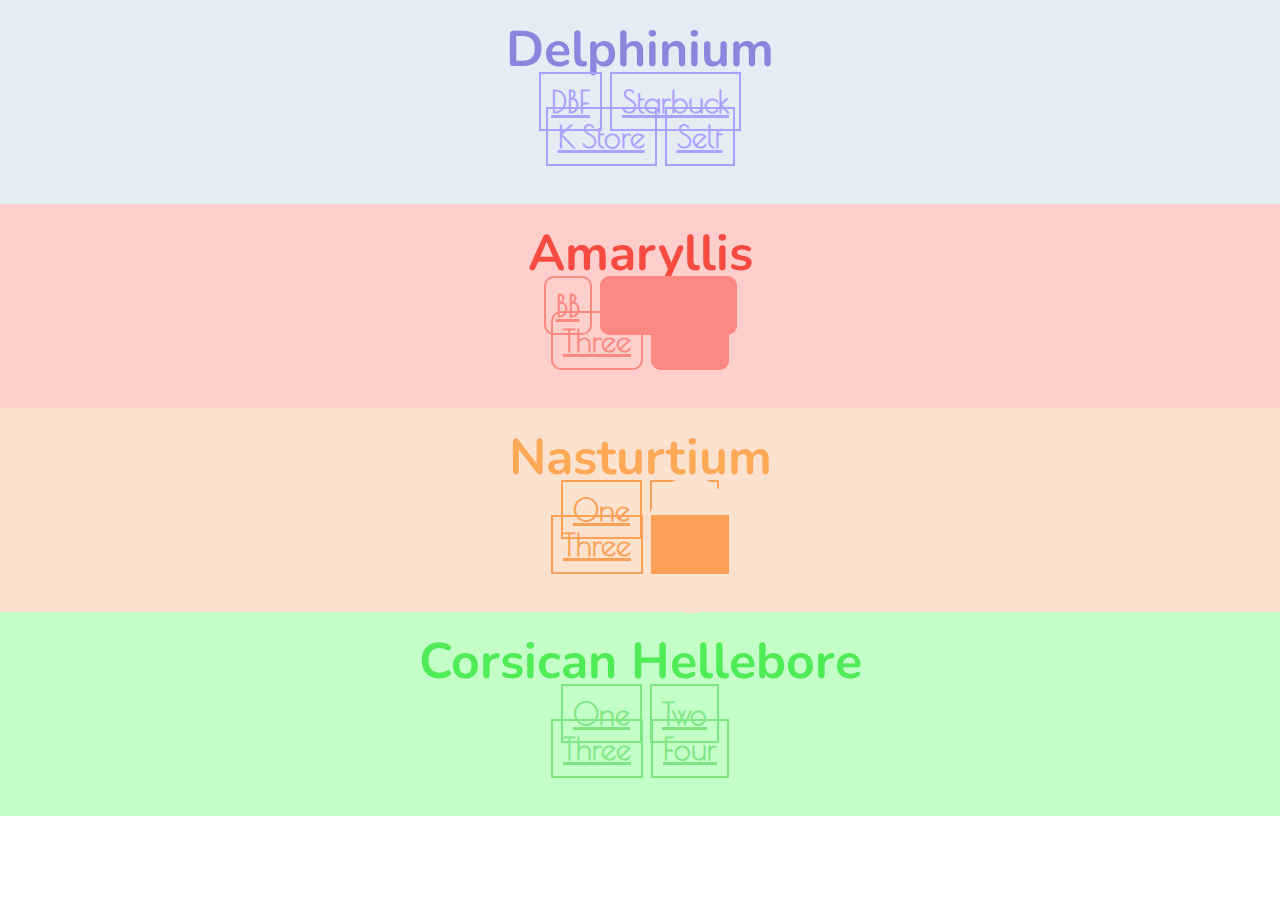
<file: index.html>
<!DOCTYPE html>
<html lang="en">
<head>
    <meta charset="Unicode">
    <meta name="viewport" content="width=device-width, initial-scale=1.0">
    <title>Interactive Playground</title>

    
    <!--Getting the bootstrap for css-->
    <link href="https://cdn.jsdelivr.net/npm/bootstrap@5.1.0/dist/css/bootstrap.min.css" rel="stylesheet" integrity="sha384-KyZXEAg3QhqLMpG8r+8fhAXLRk2vvoC2f3B09zVXn8CA5QIVfZOJ3BCsw2P0p/We" crossorigin="anonymous">
    <!--and a bundle-->
    <script src="https://cdn.jsdelivr.net/npm/bootstrap@5.1.0/dist/js/bootstrap.bundle.min.js" integrity="sha384-U1DAWAznBHeqEIlVSCgzq+c9gqGAJn5c/t99JyeKa9xxaYpSvHU5awsuZVVFIhvj" crossorigin="anonymous"></script>

    <!--Bootstrap -->
    <link rel="stylesheet" type="text/css" href="main.css"></link>

    
</head>
<body>
    <div class = "container">
        <div class = "row upper">
            <div class = "col-sm-6 innercol left">
                <div class = "col-sm-12 text-center">
                    <h2 class = "Header one">Delphinium</h2>
                </div>
                <div class = "col-sm-12 innerrow">
                    <a href="https://marcophanvu.github.io/DBF-Demo/" class="btn buttondemo Delphinium one">DBF</a>
                    <a href="https://marcophanvu.github.io/starbucksclonevn/" class="btn buttondemo Delphinium two">Starbuck</a>
                </div>
                <div class = "col-sm-12 innerrow">
                    <a href="https://marcophanvu.github.io/the-band-clone/" class="btn buttondemo Delphinium three">K Store</a>
                    <a href="https://marcophanvu.github.io/playground/" class="btn buttondemo Delphinium four">Self</a>
                </div>
            </div>


            <div class = "col-sm-6 innercol right">
                <div class = "col-sm-12 text-center">
                    <h2 class = "Header two">Amaryllis</h2>
                </div>
                <div class = "col-sm-12 innerrow">
                    <a href="https://marcophanvu.github.io/Breaky-Bricks/" class="btn buttondemo Amaryllis one">BB</a>
                    <a href="https://marcophanvu.github.io/tictactoe/" class="btn buttondemo Amaryllis two">TicTacToe</a>
                </div>
                <div class = "col-sm-12 innerrow">
                    <a href="" class="btn buttondemo Amaryllis three">Three</a>
                    <a href="" class="btn buttondemo Amaryllis four">Four</a>
                </div>
            </div>
        </div>
        <div class = "row lower">
            <div class = "col-sm-6 innercol left">
                <div class = "col-sm-12 text-center">
                    <h2 class = "Header three">Nasturtium</h2>
                </div>
                <div class = "col-sm-12 innerrow">
                    <a href="" class="btn buttondemo Nasturtium one">One</a>
                    <a href="" class="btn buttondemo Nasturtium two">Two</a>
                </div>
                <div class = "col-sm-12 innerrow">
                    <a href="" class="btn buttondemo Nasturtium three">Three</a>
                    <a href="" class="btn buttondemo Nasturtium four">Four</a>
                </div>
            </div>


            <div class = "col-sm-6 innercol right">
                <div class = "col-sm-12 text-center">
                    <h2 class = "Header four">Corsican Hellebore</h2>
                </div>
                <div class = "col-sm-12 innerrow">
                    <a href="" class="btn buttondemo CorsicanHellebore one">One</a>
                    <a href="" class="btn buttondemo CorsicanHellebore two">Two</a>
                </div>
                <div class = "col-sm-12 innerrow">
                    <a href="" class="btn buttondemo CorsicanHellebore three">Three</a>
                    <a href="" class="btn buttondemo CorsicanHellebore four">Four</a>
                </div>
            </div>
        </div>
    </div>

</body>
</html>
</file>
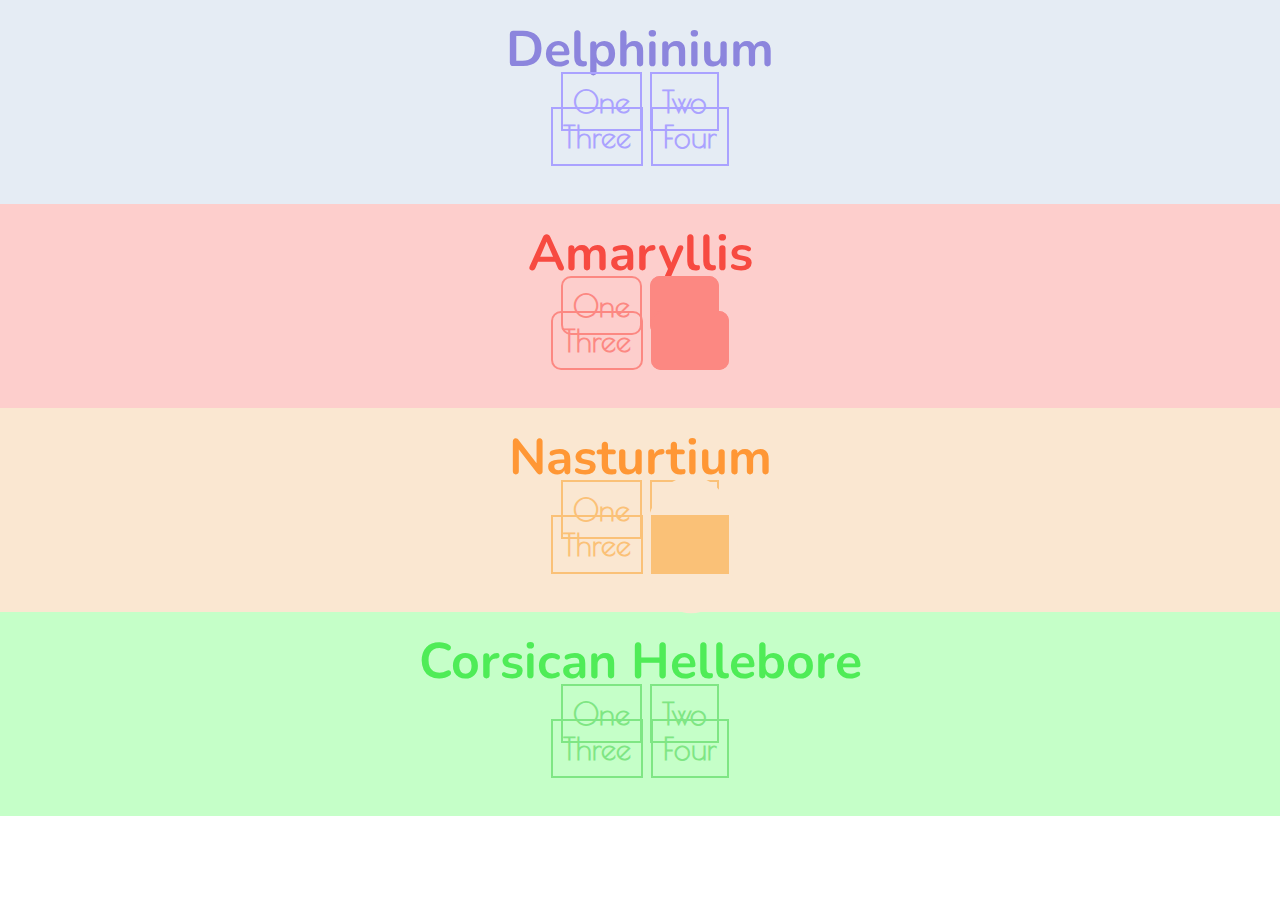
<file: buttoning.html>
<!DOCTYPE html>
<html lang="en">
<head>
    <meta charset="Unicode">
    <meta name="viewport" content="width=device-width, initial-scale=1.0">
    <title>Interactive button Playground</title>

    
    <!--Getting the bootstrap for css-->
    <link href="https://cdn.jsdelivr.net/npm/bootstrap@5.1.0/dist/css/bootstrap.min.css" rel="stylesheet" integrity="sha384-KyZXEAg3QhqLMpG8r+8fhAXLRk2vvoC2f3B09zVXn8CA5QIVfZOJ3BCsw2P0p/We" crossorigin="anonymous">
    <!--and a bundle-->
    <script src="https://cdn.jsdelivr.net/npm/bootstrap@5.1.0/dist/js/bootstrap.bundle.min.js" integrity="sha384-U1DAWAznBHeqEIlVSCgzq+c9gqGAJn5c/t99JyeKa9xxaYpSvHU5awsuZVVFIhvj" crossorigin="anonymous"></script>

    <!--Bootstrap -->
    <link rel="stylesheet" type="text/css" href="buttonwithme.css"></link>

    
</head>
<body>
    <div class = "container">
        <div class = "row upper">
            <div class = "col-sm-6 innercol left">
                <div class = "col-sm-12 text-center">
                    <h2 class = "Header one">Delphinium</h2>
                </div>
                <div class = "col-sm-12 innerrow">
                    <a class="btn buttondemo Delphinium one">One</a>
                    <a class="btn buttondemo Delphinium two">Two</a>
                </div>
                <div class = "col-sm-12 innerrow">
                    <a class="btn buttondemo Delphinium three">Three</a>
                    <a class="btn buttondemo Delphinium four">Four</a>
                </div>
            </div>


            <div class = "col-sm-6 innercol right">
                <div class = "col-sm-12 text-center">
                    <h2 class = "Header two">Amaryllis</h2>
                </div>
                <div class = "col-sm-12 innerrow">
                    <a class="btn buttondemo Amaryllis one">One</a>
                    <a class="btn buttondemo Amaryllis two">Two</a>
                </div>
                <div class = "col-sm-12 innerrow">
                    <a class="btn buttondemo Amaryllis three">Three</a>
                    <a class="btn buttondemo Amaryllis four">Four</a>
                </div>
            </div>
        </div>
        <div class = "row lower">
            <div class = "col-sm-6 innercol left">
                <div class = "col-sm-12 text-center">
                    <h2 class = "Header three">Nasturtium</h2>
                </div>
                <div class = "col-sm-12 innerrow">
                    <a class="btn buttondemo Nasturtium one">One</a>
                    <a class="btn buttondemo Nasturtium two">Two</a>
                </div>
                <div class = "col-sm-12 innerrow">
                    <a class="btn buttondemo Nasturtium three">Three</a>
                    <a class="btn buttondemo Nasturtium four">Four</a>
                </div>
            </div>


            <div class = "col-sm-6 innercol right">
                <div class = "col-sm-12 text-center">
                    <h2 class = "Header four">Corsican Hellebore</h2>
                </div>
                <div class = "col-sm-12 innerrow">
                    <a class="btn buttondemo CorsicanHellebore one">One</a>
                    <a class="btn buttondemo CorsicanHellebore two">Two</a>
                </div>
                <div class = "col-sm-12 innerrow">
                    <a class="btn buttondemo CorsicanHellebore three">Three</a>
                    <a class="btn buttondemo CorsicanHellebore four">Four</a>
                </div>
            </div>
        </div>
    </div>

</body>
</html>
</file>
<file: main.css>
@import url('https://fonts.googleapis.com/css2?family=Klee+One:wght@600&family=Nunito:wght@200&family=Poiret+One&display=swap');

:root {
    --button-width: 150px;
    --button-height: 75px;
    
    --Delphinium-main-color: #aaa2ff;
    --Delphinium-background-color: #E5ECF4;
    --Delphinium-clicked-color: #8A4FFF;
    --Delphinium-text-color: #8c85dd;

    --Amaryllis-main-color: #fc8882;
    --Amaryllis-background-color: #fdc7c5;
    --Amaryllis-clicked-color: #ee5149;
    --Amaryllis-text-color: #f74a41;
    
    --Nasturtium-main-color: #fca055;
    --Nasturtium-background-color: #fae2cf;
    --Nasturtium-clicked-color: #ffa653;
    --Nasturtium-text-color: #ffa856;

    --CorsicanHellebore-main-color: #7fe684;
    --CorsicanHellebore-background-color:#c5ffc8;
    --CorsicanHellebore-clicked-color: #49cf4f;
    --CorsicanHellebore-text-color: #4fec57;

}
* {
    padding:0;
    margin:0;
}

button:focus {
    outline: none !important;
}

/*GLOBAL BUTTON AND HEADERS SETTINGS*/
.buttondemo {
    width: var(--button-width);
    height: var(--button-height);
    padding: 10px;
    margin: 2px;
    position: relative;
}
.Header {
    font-family: Nunito;
    font-weight: bold;
    font-size: 50px;
    padding-top: 15px;
}


/*Upper half*/
.row {
    font-family: 'Poiret One';
}
/*Delphinium*/
.innercol.left {
    background-color: var(--Delphinium-background-color);
    text-align: center;
    padding-bottom: 50px;
}
.Header.one {color: var(--Delphinium-text-color);}
.Delphinium {
    border: 2px solid var(--Delphinium-main-color);
    color: var(--Delphinium-main-color);
    font-size: 30px;
    font-weight: bold;
    transition: 0.5s ease all;
}
.Delphinium:hover {color: #ffffff;}
.Delphinium.one:hover {background-color: var(--Delphinium-main-color);}
.Delphinium.two:hover {box-shadow: inset 150px 0 0 0 var(--Delphinium-main-color);}
.Delphinium.three:hover {box-shadow: inset 0 75px 0 0 var(--Delphinium-main-color)}

/* Delphinium four*/
.Delphinium.four {transition: ease-out 0.5s;}
.Delphinium.four:hover {
    color: #ffffff;
    box-shadow: inset 0 0 75px 75px var(--Delphinium-main-color);
}

.Delphinium.one:active, .Delphinium.two:active, .Delphinium.three:active, .Delphinium.four:active {
    transition: 1ms;
    box-shadow: none;
    background-color: var(--Delphinium-clicked-color);
    border-color: var(--Delphinium-clicked-color);
}

/* [August 27th, 2021] IM HERE TO HELP THE GUY FIND WHERE THE NEXT SECTION IS
IM BEING HELPFUL. YOU BETTER SAY THANK YOU TO ME, FUTURE ME*/

/* [June 25th, 2023] THANK YOU, PAST ME, I'VE FOUND THAT THIS WORKED. APPRECIATTED IT */

/*Amaryllis*/
.Header.two {color: var(--Amaryllis-text-color)}
.row.upper .innercol.right {
    background-color: #fdcecc;
    text-align: center;
    padding-bottom: 50px;
}
.Amaryllis {
    border: 2px solid var(--Amaryllis-main-color);
    color: var(--Amaryllis-main-color);
    border-radius: 10px;
    font-size: 30px;
    font-weight: bold;
    transition: ease-in-out 0.3s;
    overflow: hidden;
    z-index: 1;
}

.Amaryllis:hover {color: #ffffff;}

/*Amaryllis one and three*/
.Amaryllis.one:before {   
    transition: 0.5s all ease;
    position: absolute;
    border-radius: 5px;
    top: -5%;
    left: 50%;
    right: 50%;
    bottom: -1%;
    opacity: 1;
    content:"";
    background-color: var(--Amaryllis-main-color);
}
.Amaryllis.one:hover:before {
    transition: 0.5s all ease;
    left: -1px;
    right: -1px;
    opacity: 1;
    z-index: -1;
}
.Amaryllis.three:before {   
    transition: 0.5s all ease;
    position: absolute;
    border-radius: 5px;
    top: 50%;
    left: -1%;
    right: -1%;
    bottom: 50%;
    opacity: 1;
    content:"";
    background-color: var(--Amaryllis-main-color);
}
.Amaryllis.three:hover:before {
    transition: 0.5s all ease;
    top: -1px;
    bottom: -1px;
    opacity: 1;
    z-index: -1;
}

/*Amaryllis two and four*/
.Amaryllis.two, .Amaryllis.four {
    z-index: 1;
    background-color: var(--Amaryllis-main-color);
}
.Amaryllis.two:before {   
    transition: 0.5s all ease;
    position: absolute;
    border-radius: 8px;
    top: 0;
    left: 0%;
    right: 0%;
    bottom: 0;
    opacity: 1;
    content:"";
    background-color: #fdcecc;
    z-index:-1;
}
.Amaryllis.two:hover:before {
    transition: 0.5s all ease;
    left: 51%;
    right: 51%;
    opacity: 1;
    z-index: -1;
}
.Amaryllis.four:after {
    content: "";
    transition: 0.5s all ease;
    position: absolute;
    border-radius: 8px;
    top: 0;
    bottom: 0;
    left: 0;
    right: 0;
    opacity: 1;
    background-color: #fdcecc;
    z-index:-1;
}
.Amaryllis.four:hover:after {
    transition: 0.5s all ease;
    top: 51%;
    bottom: 51%;
    opacity: 1;
    z-index: -1;
}
/*Active for 1 and 3 */
.Amaryllis:not(.two, .four):active:before {
    transition: 0.01s;
    background-color: var(--Amaryllis-clicked-color);
    border-color: var(--Amaryllis-clicked-color);
}
/*Active for 2 and 4 */
.Amaryllis:active {
    transition: 0.01s;
    background-color: var(--Amaryllis-clicked-color);
    border-color: var(--Amaryllis-clicked-color);
}

/* [August 27th, 2021] IM HERE TO HELP THE GUY FIND WHERE THE NEXT SECTION IS
IM BEING HELPFUL. YOU BETTER SAY THANK YOU TO ME, FUTURE ME*/
/* I RECEIVED, THANK YOU PAST ME, I'LL PASS THIS FOR OUR FUTURE US TOO*/
/* THANK YOU GUYS, U GUYS HELPED ME ALOT, THANKS.*/
/* [MAY, 2023] I DID FIND THIS REALLY HELPFUL, THANK YOU PAST ME */

/*Nasturtium*/
.Header.three {color: var(--Nasturtium-text-color)}
.row.lower .innercol.left {
    background-color: var(--Nasturtium-background-color) /**/;
    text-align: center;
    padding-bottom: 50px;
}
.Nasturtium {
    border: 2px solid var(--Nasturtium-main-color);
    color:var(--Nasturtium-main-color);
    font-size: 30px;
    font-weight: bold;
    transition: 0.5s;
    z-index: 1;
    overflow: hidden;
}
.Nasturtium:hover {
    transition: 0.5s;
    color:#ffffff;
}
/*Nasturtium One n Two*/
.Nasturtium:after {
    width: 120%;
    height: 0%;
    top: 50%;
    left: 50%;
    content: "";
    transform: translateX(-49%) translateY(-50%) rotate(25deg);
    position: absolute;
    background-color: var(--Nasturtium-main-color);
    z-index: -1;
    transition: ease 0.6s;
}
.Nasturtium.two:after {
    transform: translateX(-49%) translateY(-50%) rotate(-25deg);
}

.Nasturtium:not(.three, .four):hover:after {
    height: 200%;
}

/*Nasturtium Three*/
.Nasturtium.three:after {
    width: 0%;
    height: 0%;
    border-radius: 50%;
    transform: translateX(-49%) translateY(-50%);
    transition: ease 0.75s;
}
.Nasturtium.three:hover:after {
    width: 125%;
    height: 250%;
}

/*Nasturtium Four*/
.Nasturtium.four {
    background-color: var(--Nasturtium-main-color);
}
.Nasturtium.four:after {
    width: 125%;
    height: 250%;
    border-radius: 50%;
    transform: translateX(-49%) translateY(-50%);
    background-color: var(--Nasturtium-background-color);
    transition: ease 0.75s;
    z-index: -1;
}
.Nasturtium.four:hover:after {
    width: 0%;
    height: 0%;
}

/*Nasturtium All*/
.Nasturtium:active:after {
    transition: 0.01s;
    background-color: var(--Nasturtium-clicked-color);
    border-color: var(--Nasturtium-clicked-color);
}


/* [Ausgust 27th, 2021] IM HERE TO HELP THE GUY WHO IS WATCHING THIS BE ABLE TO FIND WHERE THE NEXT SECTION IS
IM BEING HELPFUL. YOU BETTER SAY THANK YOU TO ME, FUTURE ME*/
/* I RECEIVED, THANK YOU PAST ME, I'LL PASS THIS FOR OUR FUTURE US TOO*/
/* FUTURE U RECEIVED, THANKS, LUV U*/

/*CorsicanHellebore*/
.Header.four {color: var(--CorsicanHellebore-text-color)}
.row.lower .innercol.right {
    background-color: var(--CorsicanHellebore-background-color);
    text-align: center;
    padding-bottom: 50px;
}
.CorsicanHellebore {
    border: 2px solid var(--CorsicanHellebore-main-color);
    color: var(--CorsicanHellebore-main-color);
    font-size: 30px;
    font-weight: bold;
    transition: 0.2s;
}
.CorsicanHellebore:hover {
    color: #ffffff;
    background-color:var(--CorsicanHellebore-main-color);
}
.CorsicanHellebore:active {
    background-color:  var(--CorsicanHellebore-clicked-color);
    border-color: var(--CorsicanHellebore-clicked-color);
}
</file>
<file: buttonwithme.css>
@import url('https://fonts.googleapis.com/css2?family=Klee+One:wght@600&family=Nunito:wght@200&family=Poiret+One&display=swap');

:root{
    --button-width: 150px;
    --button-height: 75px;
    
    --Delphinium-main-color: #aaa2ff;
    --Delphinium-background-color: #E5ECF4;
    --Delphinium-clicked-color: #8A4FFF;
    --Delphinium-text-color: #8c85dd;

    --Amaryllis-main-color: #fc8882;
    --Amaryllis-background-color: #fdc7c5;
    --Amaryllis-clicked-color: #ee5149;
    --Amaryllis-text-color: #f74a41;
    
    --Nasturtium-main-color: #fac177;
    --Nasturtium-background-color: #fae7d1;
    --Nasturtium-clicked-color: #faa72a;
    --Nasturtium-text-color: #ff9735;

    --CorsicanHellebore-main-color: #7fe684;
    --CorsicanHellebore-background-color:#c5ffc8;
    --CorsicanHellebore-clicked-color: #49cf4f;
    --CorsicanHellebore-text-color: #4fec57;

}
*{
    padding:0;
    margin:0;
}

button:focus{
    outline: none !important;
}

/*GLOBAL BUTTON AND HEADERS SETTINGS*/
.buttondemo{
    width: var(--button-width);
    height: var(--button-height);
    padding: 10px;
    margin: 2px;
    position: relative;
}
.Header {
    font-family: Nunito;
    font-weight: bold;
    font-size: 50px;
    padding-top: 15px;
}


/*Upper half*/
.row {
    font-family: 'Poiret One';
}
/*Delphinium*/
.innercol.left {
    background-color: var(--Delphinium-background-color);
    text-align: center;
    padding-bottom: 50px;
}
.Header.one {color: var(--Delphinium-text-color);}
.Delphinium {
    border: 2px solid var(--Delphinium-main-color);
    color: var(--Delphinium-main-color);
    font-size: 30px;
    font-weight: bold;
    transition: 0.5s ease all;
}
.Delphinium:hover {color: #ffffff;}
.Delphinium.one:hover {background-color: var(--Delphinium-main-color);}
.Delphinium.two:hover {box-shadow: inset 150px 0 0 0 var(--Delphinium-main-color);}
.Delphinium.three:hover {box-shadow: inset 0 75px 0 0 var(--Delphinium-main-color)}

/* Delphinium four*/
.Delphinium.four {transition: ease-out 0.5s;}
.Delphinium.four:hover {
    color: #ffffff;
    box-shadow: inset 0 0 75px 75px var(--Delphinium-main-color);
}

.Delphinium.one:active, .Delphinium.two:active, .Delphinium.three:active, .Delphinium.four:active {
    transition: 1ms;
    box-shadow: none;
    background-color: var(--Delphinium-clicked-color);
    border-color: var(--Delphinium-clicked-color);
}

/*IM HERE TO HELP THE GUY FIND WHERE THE NEXT SECTION IS
IM BEING HELPFUL. YOU BETTER SAY THANK YOU TO ME, FUTURE ME*/


/*Amaryllis*/
.Header.two {color: var(--Amaryllis-text-color)}
.row.upper .innercol.right {
    background-color: #fdcecc;
    text-align: center;
    padding-bottom: 50px;
}
.Amaryllis {
    border: 2px solid var(--Amaryllis-main-color);
    color: var(--Amaryllis-main-color);
    border-radius: 10px;
    font-size: 30px;
    font-weight: bold;
    transition: ease-in-out 0.3s;
    z-index: 1;
}

.Amaryllis:hover {color: #ffffff;}

/*Amaryllis one and three*/
.Amaryllis.one:before {   
    transition: 0.5s all ease;
    position: absolute;
    border-radius: 5px;
    top: 0%;
    left: 50%;
    right: 50%;
    bottom: 0%;
    opacity: 1;
    content:"";
    background-color: var(--Amaryllis-main-color);
}
.Amaryllis.one:hover:before {
    transition: 0.5s all ease;
    left: 0;
    right: 0;
    opacity: 1;
    z-index: -1;
}
.Amaryllis.three:before {   
    transition: 0.5s all ease;
    position: absolute;
    border-radius: 5px;
    top: 50%;
    left: 0%;
    right: 0%;
    bottom: 50%;
    opacity: 1;
    content:"";
    background-color: var(--Amaryllis-main-color);
}
.Amaryllis.three:hover:before {
    transition: 0.5s all ease;
    top: 0;
    bottom: 0;
    opacity: 1;
    z-index: -1;
}

/*Amaryllis two and four*/
.Amaryllis.two, .Amaryllis.four {
    z-index: 1;
    background-color: var(--Amaryllis-main-color);
}
.Amaryllis.two:before {   
    transition: 0.5s all ease;
    position: absolute;
    border-radius: 8px;
    top: 0;
    left: 0%;
    right: 0%;
    bottom: 0;
    opacity: 1;
    content:"";
    background-color: #fdcecc;
    z-index:-1;
}
.Amaryllis.two:hover:before {
    transition: 0.5s all ease;
    left: 51%;
    right: 51%;
    opacity: 1;
    z-index: -1;
}
.Amaryllis.four:after {
    content: "";
    transition: 0.5s all ease;
    position: absolute;
    border-radius: 8px;
    top: 0;
    bottom: 0;
    left: 0;
    right: 0;
    opacity: 1;
    background-color: #fdcecc;
    z-index:-1;
}
.Amaryllis.four:hover:after {
    transition: 0.5s all ease;
    top: 51%;
    bottom: 51%;
    opacity: 1;
    z-index: -1;
}
/*Active for 1 and 3 */
.Amaryllis:not(.two, .four):active:before {
    transition: 0.01s;
    background-color: var(--Amaryllis-clicked-color);
    border-color: var(--Amaryllis-clicked-color);
}
/*Active for 2 and 4 */
.Amaryllis:active {
    transition: 0.01s;
    background-color: var(--Amaryllis-clicked-color);
    border-color: var(--Amaryllis-clicked-color);
}

/*IM HERE TO HELP THE GUY FIND WHERE THE NEXT SECTION IS
IM BEING HELPFUL. YOU BETTER SAY THANK YOU TO ME, FUTURE ME*/
/*I RECEIVED, THANK YOU PAST ME, I'LL PASS THIS FOR OUR FUTURE US TOO*/
/*THANK YOU GUYS, U GUYS HELPED ME ALOT, THANKS.*/

/*Nasturtium*/
.Header.three {color: var(--Nasturtium-text-color)}
.row.lower .innercol.left {
    background-color: var(--Nasturtium-background-color) /**/;
    text-align: center;
    padding-bottom: 50px;
}
.Nasturtium {
    border: 2px solid var(--Nasturtium-main-color);
    color:var(--Nasturtium-main-color);
    font-size: 30px;
    font-weight: bold;
    transition: 0.5s;
    z-index: 1;
    overflow: hidden;
}
.Nasturtium:hover {
    transition: 0.5s;
    color:#ffffff;
}
/*Nasturtium One n Two*/
.Nasturtium:after {
    width: 120%;
    height: 0%;
    top: 50%;
    left: 50%;
    content: "";
    transform: translateX(-49%) translateY(-50%) rotate(25deg);
    position: absolute;
    background-color: var(--Nasturtium-main-color);
    z-index: -1;
    transition: ease 0.6s;
}
.Nasturtium.two:after {
    transform: translateX(-49%) translateY(-50%) rotate(-25deg);
}

.Nasturtium:not(.three, .four):hover:after {
    height: 200%;
}

/*Nasturtium Three*/
.Nasturtium.three:after{
    width: 0%;
    height: 0%;
    border-radius: 50%;
    transform: translateX(-49%) translateY(-50%);
    transition: ease 0.75s;
}
.Nasturtium.three:hover:after {
    width: 125%;
    height: 250%;
}

/*Nasturtium Four*/
.Nasturtium.four {
    background-color: var(--Nasturtium-main-color);
}
.Nasturtium.four:after{
    width: 125%;
    height: 250%;
    border-radius: 50%;
    transform: translateX(-49%) translateY(-50%);
    background-color: var(--Nasturtium-background-color);
    transition: ease 0.75s;
    z-index: -1;
}
.Nasturtium.four:hover:after {
    width: 0%;
    height: 0%;
}

/*Nasturtium All*/
.Nasturtium:active:after {
    transition: 0.01s;
    background-color: var(--Nasturtium-clicked-color);
    border-color: var(--Nasturtium-clicked-color);
}


/*IM HERE TO HELP THE GUY WHO IS WATCHING THIS BE ABLE TO FIND WHERE THE NEXT SECTION IS
IM BEING HELPFUL. YOU BETTER SAY THANK YOU TO ME, FUTURE ME*/
/*I RECEIVED, THANK YOU PAST ME, I'LL PASS THIS FOR OUR FUTURE US TOO*/

/*CorsicanHellebore*/
.Header.four {color: var(--CorsicanHellebore-text-color)}
.row.lower .innercol.right {
    background-color: var(--CorsicanHellebore-background-color);
    text-align: center;
    padding-bottom: 50px;
}
.CorsicanHellebore {
    border: 2px solid var(--CorsicanHellebore-main-color);
    color: var(--CorsicanHellebore-main-color);
    font-size: 30px;
    font-weight: bold;
    transition: 0.2s;
}
.CorsicanHellebore:hover {
    color: #ffffff;
    background-color:var(--CorsicanHellebore-main-color);
}
.CorsicanHellebore:active {
    background-color:  var(--CorsicanHellebore-clicked-color);
    border-color: var(--CorsicanHellebore-clicked-color);
}
</file>
